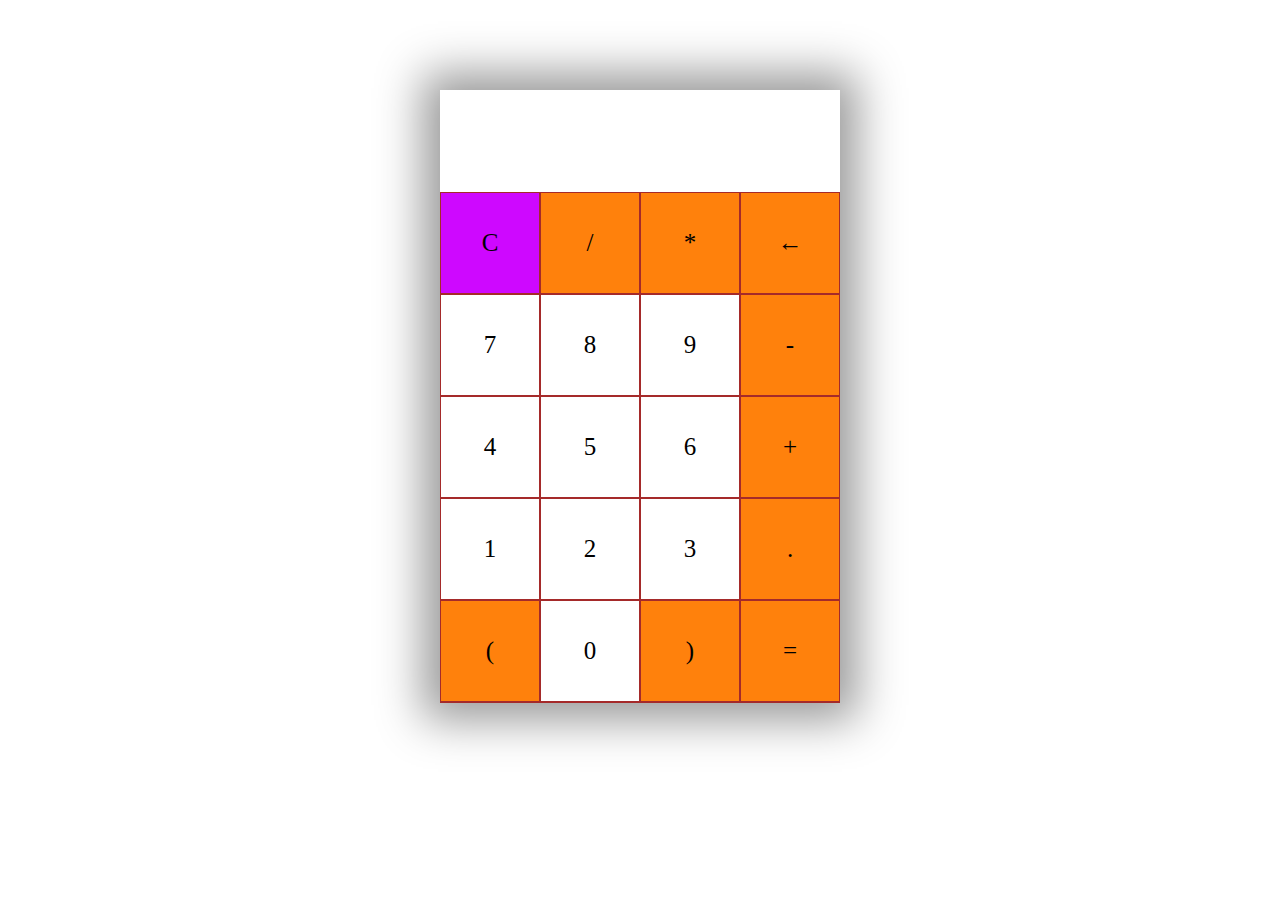
<file: index.html>
<!DOCTYPE html>
<html lang="en">
<head>
    <meta charset="UTF-8">
    <meta http-equiv="X-UA-Compatible" content="IE=edge">
    <meta name="viewport" content="width=device-width, initial-scale=1.0">
    <title>Document</title>
    <link rel="stylesheet" href="cal.css">
</head>
<body>
    <section>
    <div class="container">
        <div id="display"></div>
            <div class="buttons">
                <div id="cancel" class="button">C</div>
                <div id="divi" class="button">/</div>
                <div id="mul" class="button">*</div>
                <div id="rev"class="button">&larr;</div>
                <div class="button">7</div>
                <div class="button">8</div>
                <div class="button">9</div>
                <div id="sub" class="button">-</div>
                <div class="button">4</div>
                <div class="button">5</div>
                <div class="button">6</div>
                <div id="add" class="button">+</div>
                <div class="button">1</div>
                <div class="button">2</div>
                <div class="button">3</div>
                <div id="point" class="button">.</div>
                <div id="op" class="button">(</div>
                <div class="button">0</div>
                <div id="cl" class="button">)</div>
                <div id="equal" class="button">=</div>

        </div>
    </div>
</section>
<script type="text/Javascript" src="demo.js"></script>
</body>
</html>
</file>
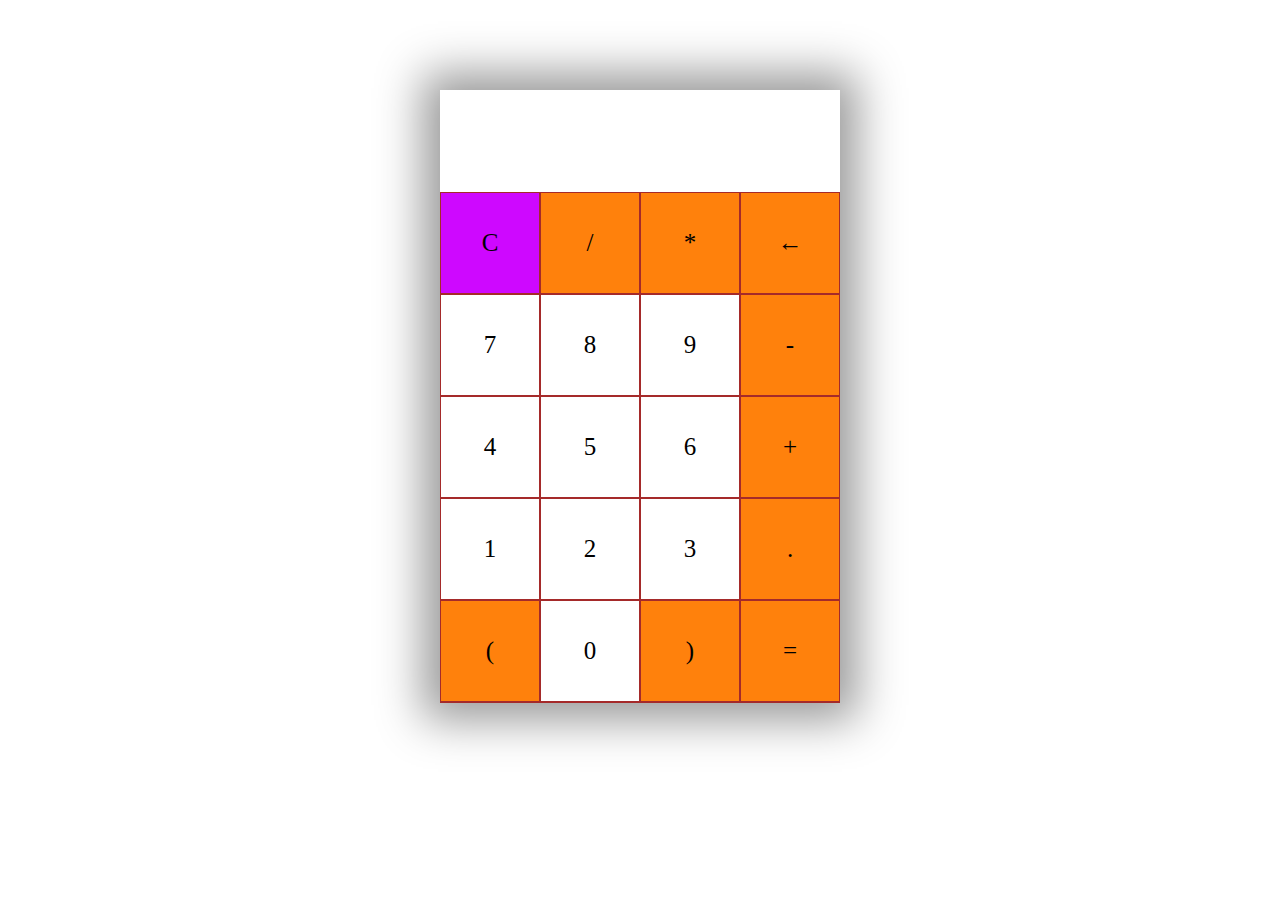
<file: cal.html>
<!DOCTYPE html>
<html lang="en">
<head>
    <meta charset="UTF-8">
    <meta http-equiv="X-UA-Compatible" content="IE=edge">
    <meta name="viewport" content="width=device-width, initial-scale=1.0">
    <title>Document</title>
    <link rel="stylesheet" href="cal.css">
</head>
<body>
    <section>
    <div class="container">
        <div id="display"></div>
            <div class="buttons">
                <div id="cancel" class="button">C</div>
                <div id="divi" class="button">/</div>
                <div id="mul" class="button">*</div>
                <div id="rev"class="button">&larr;</div>
                <div class="button">7</div>
                <div class="button">8</div>
                <div class="button">9</div>
                <div id="sub" class="button">-</div>
                <div class="button">4</div>
                <div class="button">5</div>
                <div class="button">6</div>
                <div id="add" class="button">+</div>
                <div class="button">1</div>
                <div class="button">2</div>
                <div class="button">3</div>
                <div id="point" class="button">.</div>
                <div id="op" class="button">(</div>
                <div class="button">0</div>
                <div id="cl" class="button">)</div>
                <div id="equal" class="button">=</div>

        </div>
    </div>
</section>
<script type="text/Javascript" src="demo.js"></script>
</body>
</html>
</file>
<file: cal.css>
.container{
    max-width: 400px;
    margin: 10vh auto 0 auto;
    box-shadow: 0px 0px 43px 17px rgba(153, 153, 153, 1);
}
#display{
    text-align: right;
    height: 70px;
    line-height: 70px;
    padding: 16px 8px;
    font-size: 25px;

}
.buttons{
    display: grid;
    border-bottom: 1px solid brown;
    border-left: 1px soli brown;
    grid-template-columns: 1fr 1fr 1fr 1fr;
}
.buttons > div {
    border-top: 1px solid brown;
    border-right: 1px solid brown;

}
.button{
    border:0.5px solid brown;
    line-height: 100px;
    text-align: center;
    font-size: 25px;
    cursor: pointer;
}
#equal{
    background-color: rgba(255, 123, 0, 0.951);
    color: black;
}
#op{
    background-color: rgba(255, 123, 0, 0.951);
    color: black;
}
#cl{
    background-color: rgba(255, 123, 0, 0.951);
    color: black;
}
#point{
    background-color: rgba(255, 123, 0, 0.951);
    color: black;
}
#add{
    background-color: rgba(255, 123, 0, 0.951);
    color: black;
}
#sub{
    background-color: rgba(255, 123, 0, 0.951);
    color: black;
}
#rev{
    background-color: rgba(255, 123, 0, 0.951);
    color: black;
}
#mul{
    background-color: rgba(255, 123, 0, 0.951);
    color: black;
}
#divi{
    background-color: rgba(255, 123, 0, 0.951);
    color: black;
}
#cancel{
    background-color: rgba(204, 0, 255, 0.97);
    color: black;
}


.button:hover{
    background-color: #323330;
    color: rgba(238, 130, 218, 0.864);
    transition: 0.5s ease-in-out;
}
</file>
